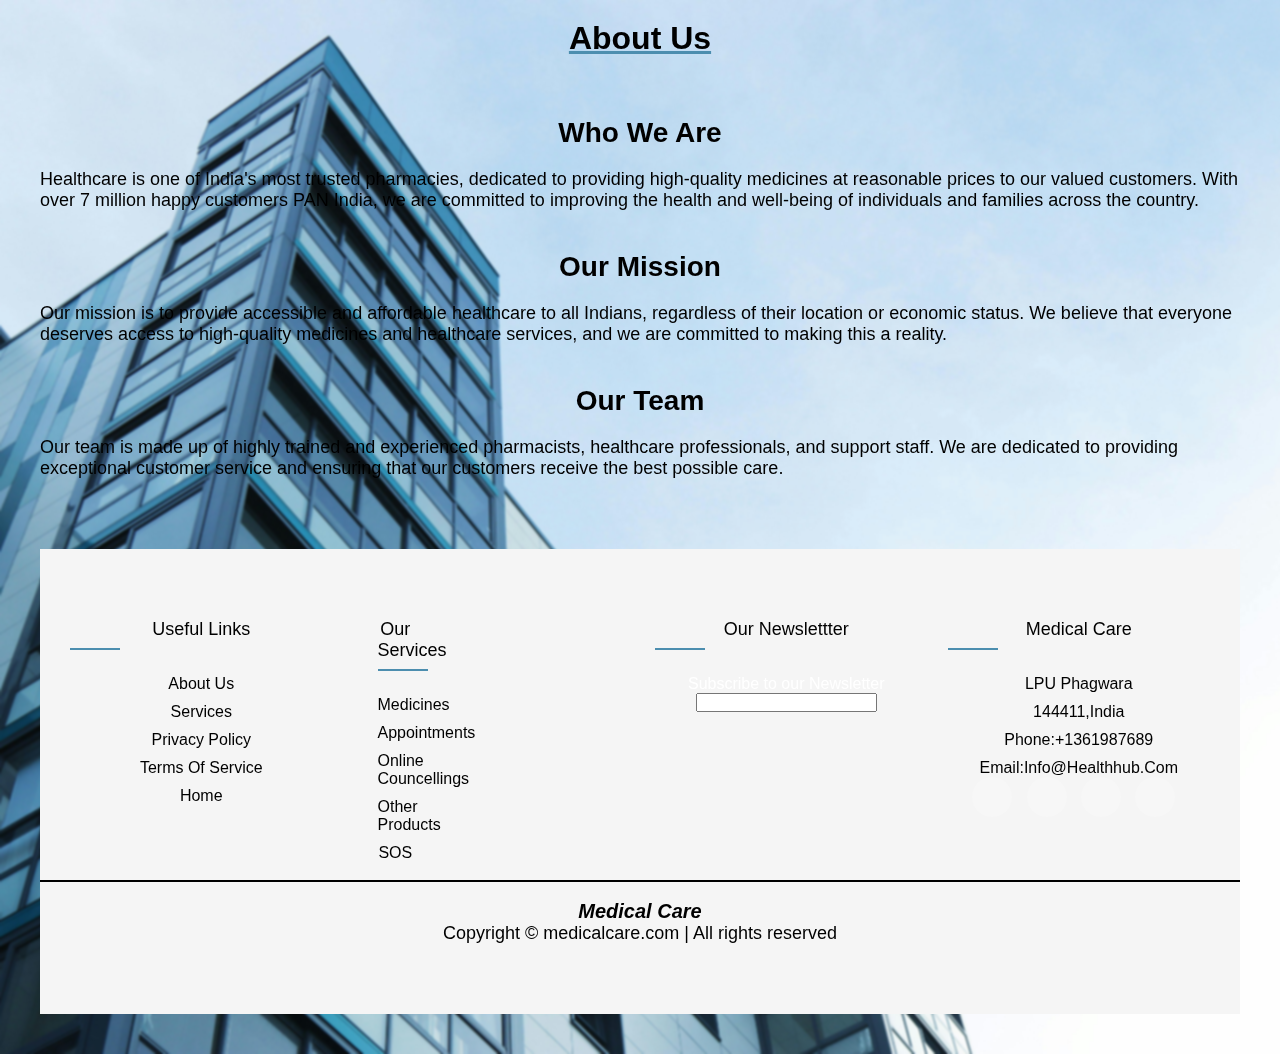
<file: setup/index.html>
<!DOCTYPE html>
<html>
<head>
	<title>About Us</title>
	<link rel="stylesheet" type="text/css" href="about.css">
</head>
<body>
    
	
		
		<h1>About Us</h1>
	

	<main>
		<h2>Who We Are</h2>
		<p>Healthcare is one of India's most trusted pharmacies, dedicated to providing high-quality medicines at reasonable prices to our valued customers. With over 7 million happy customers PAN India, we are committed to improving the health and well-being of individuals and families across the country.</p>

		<h2>Our Mission</h2>
		<p>Our mission is to provide accessible and affordable healthcare to all Indians, regardless of their location or economic status. We believe that everyone deserves access to high-quality medicines and healthcare services, and we are committed to making this a reality.</p>

		<h2>Our Team</h2>
		
		<p>Our team is made up of highly trained and experienced pharmacists, healthcare professionals, and support staff. We are dedicated to providing exceptional customer service and ensuring that our customers receive the best possible care.</p>
	</main>

	<!-- footer section-->
<main>
    <footer class="footer">
        <div class="footer-container">
            <div class="row">
                
                <div class="footer-col">
                    <h4>Useful Links</h4>
                    <ul>
                        <li><a href="#">About us</a></li>
                        <li><a href="#">services</a></li>
                        <li><a href="#">Privacy policy</a></li>
                        <li><a href="#">Terms of service</a></li>
                        <li><a href="#">Home</a></li>
                        
                    </ul> 
                </div>
                <div class="footer-col">
                    <div class="footer-col">
                        <h4>Our Services</h4>
                    <ul>
                        <li><a href="#">Medicines</a></li>
                        <li><a href="#">Appointments</a></li>
                        <li><a href="#">Online Councellings</a></li>
                        <li><a href="#">Other Products</a></li>
                        <li><a href="#">SOS</a></li>
                        
                    </ul>
                    </div>
                </div>
                <div class="footer-col">
                    
                        <h4>Our Newslettter</h4>
                        <ul>
                            <li>Subscribe to our Newsletter</li>
                        </ul>
                        <form>
                            <input type="textarea">
                        </form>
                    </div>
                    <div class="footer-col">
                        <h4>Medical Care</h4>
                        <ul>
                            <li><a>LPU Phagwara</a></li>
                            <li><a>144411,India</a></li>
                            <li><a><b>Phone:+1361987689</b></a></li>
                            <li><a><b>Email:info@healthhub.com</b></a></li>
                        </ul>
                        <div class="social-links">
                            <a href="#"><i class="fab fa-facebook-f"></i></a>
                            <a href="#"><i class="fab fa-twitter"></i></a>
                            <a href="#"><i class="fab fa-instagram"></i></a>
                            <a href="#"><i class="fab fa-linkedin-in"></i></a>
                        </div>       
                    </div>
                    
                </div>
                
            </div>
        </div>
        <br>
        <hr color="black">
        <br>
        <div class="web">Medical Care</div>
        <p class="copyright">Copyright &copy; medicalcare.com | All rights reserved<p>
    </footer>
</main>
</body>
</html>
</file>
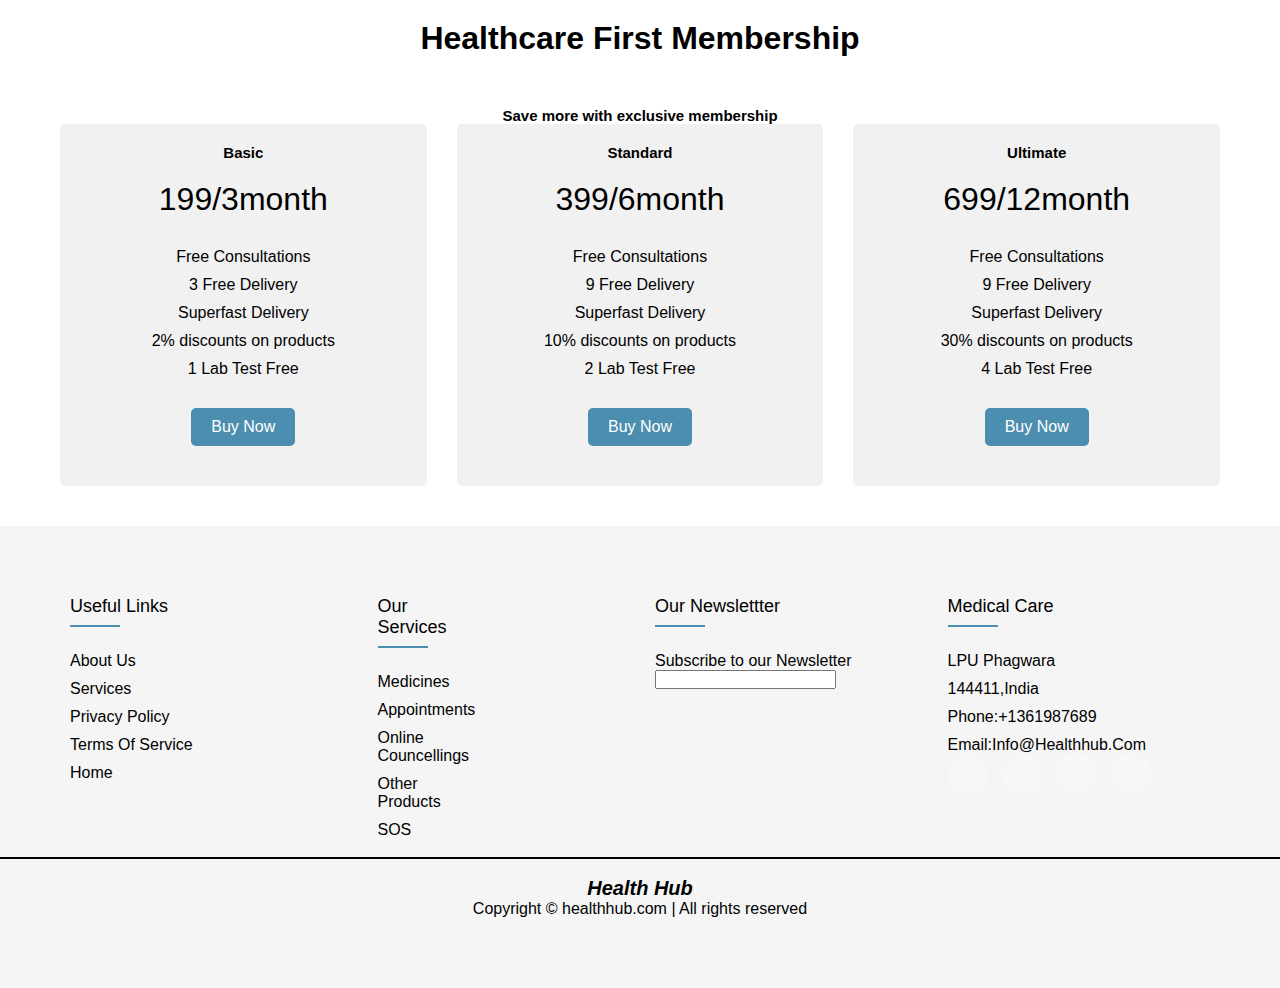
<file: setup/home.html>
<!DOCTYPE html>
<html>
<head>
	<title>Healthcare First Membership</title>
	<meta name="viewport" content="width=device-width, initial-scale=1">
	<link rel="stylesheet" type="text/css" href="styles.css">
    
</head>
<body>
    
	<div class="container">
		<h1>Healthcare First Membership</h1>
        <h2>Save more with exclusive membership</h2>
		<div class="pricing-table">
			<div class="pricing-plan basic">
				<h2>Basic</h2>
				<p>199/3month</p>
				<ul>
					<li>Free Consultations</li>
					<li>3 Free Delivery</li>
					<li>Superfast Delivery</li>
                    <li>
                        2% discounts on products
                    </li>
                    <li>1 Lab Test Free</li>
				</ul>
				<button>Buy Now</button>
            </div>
            <div class="pricing-plan basic2">
                <h2>Standard</h2>
                <p>399/6month</p>
                <ul>
                    <li>Free Consultations</li>
                    <li>9 Free Delivery</li>
                    <li>Superfast Delivery</li>
                    <li>10% discounts on products</li>
                    <li>
                        2 Lab Test Free
                    </li>
                </ul>
                <ul>
                    <button>Buy Now</button>
                </ul>
            </div>
            <div class="pricing-plan basic3">
                <h2>Ultimate</h2>
                <p>699/12month</p>
                <ul>
                    <li>Free Consultations</li>
                    <li>9 Free Delivery</li>
                    <li>Superfast Delivery</li>
                    <li>30% discounts on products</li>
                    <li>
                        4 Lab Test Free
                    </li>
                </ul>
                <ul>
                    <button>Buy Now</button>
                </ul>
            </div>
            
        </div></div>
        <!-- footer section-->
<main>
    <footer class="footer">
        <div class="footer-container">
            <div class="row">
                
                <div class="footer-col">
                    <h4>Useful Links</h4>
                    <ul>
                        <li><a href="#">About us</a></li>
                        <li><a href="#">services</a></li>
                        <li><a href="#">Privacy policy</a></li>
                        <li><a href="#">Terms of service</a></li>
                        <li><a href="#">Home</a></li>
                        
                    </ul> 
                </div>
                <div class="footer-col">
                    <div class="footer-col">
                        <h4>Our Services</h4>
                    <ul>
                        <li><a href="#">Medicines</a></li>
                        <li><a href="#">Appointments</a></li>
                        <li><a href="#">Online Councellings</a></li>
                        <li><a href="#">Other Products</a></li>
                        <li><a href="#">SOS</a></li>
                        
                    </ul>
                    </div>
                </div>
                <div class="footer-col">
                    
                        <h4>Our Newslettter</h4>
                        <ul>
                            <li>Subscribe to our Newsletter</li>
                        </ul>
                        <form>
                            <input type="textarea">
                        </form>
                    </div>
                    <div class="footer-col">
                        <h4>Medical Care</h4>
                        <ul>
                            <li><a>LPU Phagwara</a></li>
                            <li><a>144411,India</a></li>
                            <li><a><b>Phone:+1361987689</b></a></li>
                            <li><a><b>Email:info@healthhub.com</b></a></li>
                        </ul>
                        <div class="social-links">
                            <a href="#"><i class="fab fa-facebook-f"></i></a>
                            <a href="#"><i class="fab fa-twitter"></i></a>
                            <a href="#"><i class="fab fa-instagram"></i></a>
                            <a href="#"><i class="fab fa-linkedin-in"></i></a>
                        </div>       
                    </div>
                    
                </div>
                
            </div>
        </div>
        <br>
        <hr color="black">
        <br>
        <div class="web">Health Hub</div>
        <p class="copyright">Copyright &copy; healthhub.com | All rights reserved<p>
    </footer>
</main>
    </body></html>
</file>
<file: setup/about.css>
body{
	font-family: Arial, sans-serif;
	margin: 0;
	padding: 20px;
    background-image: url("hospital.jpg");
    background-size: cover;
    background-position: center;
    background-repeat: no-repeat ;
    backdrop-filter: blur(1px);
    
}
h1{
    text-align: center;
    text-decoration:underline #4c8eaf ;
    text-wrap: balance;
    
    
        
        
    }

h2{
    text-align: center;
}

header {
	background-color: #333;
	color: #fff;
	display: flex;
	justify-content: space-between;
	align-items: center;
	padding: 20px;
}

header img {
	height: 50px;
}

header h1 {
	margin: 0;
	font-size: 36px;
}

main {
	padding: 20px;
}

main h2 {
	margin-top: 40px;
	margin-bottom: 20px;
	font-size: 28px;
}

main p {
	margin-bottom: 30px;
	font-size: 18px;
}

footer {
	background-color: #4c8eaf;
	color: #fff;
	padding: 20px;
	text-align: center;
}

/* Footer */

@import url('https://fonts.googleapis.com/css2?family=Poppins&display=swap');
/*body{
    line-height:1.5;
    font-family: 'Poppins', sans-serif;
}*/
*{
    margin:0;
    padding:0;
    box-sizing:border-box;
}
.footer-container{
    max-width:1170px;
    
    margin: auto;
}
.row{
    display:flex;
    flex-wrap: wrap;
}
ul{
    list-style:none;
}
.footer{
    background-color:whitesmoke;
    padding:70px 0;
}
.footer-col{
    width:25%;
    padding:0 15px;

}
.footer-col h4{
    font-size:18px;
    color:black;
    text-transform:capitalize;
    margin-bottom: 35px;
    font-weight: 500;
    position: relative;

}
.footer-col h4::before{
    content:'';
    position:absolute;
    left:0;
    bottom:-10px;
    background-color: #4c8eaf;
    height:2px;
    box-sizing: border-box;
    width: 50px;

}
.footer-col ul li:not(:last-child){
    margin-bottom: 10px;

}
.footer-col ul li a{
    font-size: 16px;
    text-transform:capitalize ;
    color: black;
    text-decoration:none ;
    font-weight: 300;
    color: black;
    display: block;
    transition: all 0.3s ease;
}
.footer-col ul li a:hover{
    color: black;
    padding-left: 10px;
}
.footer-col .social-links a{
    display: inline-block;
    height: 40px;
    width: 40px;
    background: rgba(255,255,255,0.2);
    margin:0 10px 10px 0;
    text-align: center;
    line-height: 40px;
    border-radius: 50px;
    color:black;
    transition: all 0.5s ease;
}
.footer-col .social-links a:hover{
    color:#24262b;
    background-color: #4c8eaf;
}
.web{
    text-align: center;
    color: black;
    font-size: 20px;
    font-weight: bold;
    font-style: italic;
}

footer > p {

    margin-bottom: 0cqmax;
    text-align:center;
    color:black;
}
/*responsive*/
@media(max-width:767px){
    .footer-col{
        width: 50%;
        margin-bottom: 30px;
    }
}
</file>
<file: setup/styles.css>
* {
	box-sizing: border-box;
}
h2{
    text-align:center;
    font-size: 15px;
}
body {
	font-family: Arial, sans-serif;
	margin: 0;
	padding: 0;
}

.container {
	max-width: 1200px;
	margin: 0 auto;
	padding: 20px;
}

h1 {
	text-align: center;
	margin-bottom: 50px;
}

.pricing-table {
	display: flex;
	justify-content: space-between;
	flex-wrap: wrap;
}
.pricing-plan:hover{
    transform: translate(-10px);
    transition: transform 0.3s ease-in-out;
    
}

.pricing-plan {
	background-color: #f1f1f1;
	border-radius: 5px;
	padding: 20px;
	flex-basis: calc(33.33% - 20px);
	margin-bottom: 20px;
	text-align: center;
}

.pricing-plan h2 {
	margin-bottom: 20px;
}

.pricing-plan p {
	font-size: 2rem;
	margin-bottom: 30px;
}

.pricing-plan ul {
	list-style-type: none;
	padding: 0;
	margin: 0;
}

.pricing-plan li {
	margin-bottom: 10px;
}

.pricing-plan button {
	background-color: #4c8eaf;
	color: white;
	border: none;
	border-radius: 5px;
	padding: 10px 20px;
	text-align: center;
	text-decoration: none;
	display: inline-block;
	font-size: 1rem;
	margin: 20px auto;
	cursor: pointer;
}
.pricing-plan basic h2{
    background-color: aqua;

}
@media (max-width: 768px) {
	.pricing-plan {
		flex-basis: calc(50% - 20px);
	}
}

@media (max-width: 480px) {
	.pricing-plan {
		flex-basis: 100%;
	}
}
.pricing-plan basic2{
    position:absolute;
   right:50%;

}
/* Footer */

@import url('https://fonts.googleapis.com/css2?family=Poppins&display=swap');
/*body{
    line-height:1.5;
    font-family: 'Poppins', sans-serif;
}*/
*{
    margin:0;
    padding:0;
    box-sizing:border-box;
}
.footer-container{
    max-width:1170px;
    
    margin: auto;
}
.row{
    display:flex;
    flex-wrap: wrap;
}
ul{
    list-style:none;
}
.footer{
    background-color:whitesmoke;
    padding:70px 0;
}
.footer-col{
    width:25%;
    padding:0 15px;

}
.footer-col h4{
    font-size:18px;
    color:black;
    text-transform:capitalize;
    margin-bottom: 35px;
    font-weight: 500;
    position: relative;

}
.footer-col h4::before{
    content:'';
    position:absolute;
    left:0;
    bottom:-10px;
    background-color: #4c8eaf;
    height:2px;
    box-sizing: border-box;
    width: 50px;

}
.footer-col ul li:not(:last-child){
    margin-bottom: 10px;

}
.footer-col ul li a{
    font-size: 16px;
    text-transform:capitalize ;
    color: black;
    text-decoration:none ;
    font-weight: 300;
    color: black;
    display: block;
    transition: all 0.3s ease;
}
.footer-col ul li a:hover{
    color: black;
    padding-left: 10px;
}
.footer-col .social-links a{
    display: inline-block;
    height: 40px;
    width: 40px;
    background: rgba(255,255,255,0.2);
    margin:0 10px 10px 0;
    text-align: center;
    line-height: 40px;
    border-radius: 50px;
    color:black;
    transition: all 0.5s ease;
}
.footer-col .social-links a:hover{
    color:#24262b;
    background-color: #4c8eaf;
}
.web{
    text-align: center;
    color: black;
    font-size: 20px;
    font-weight: bold;
    font-style: italic;
}

footer > p {

    margin-bottom: 0cqmax;
    text-align:center;
    color:black;
}
/*responsive*/
@media(max-width:767px){
    .footer-col{
        width: 50%;
        margin-bottom: 30px;
    }
}
</file>
